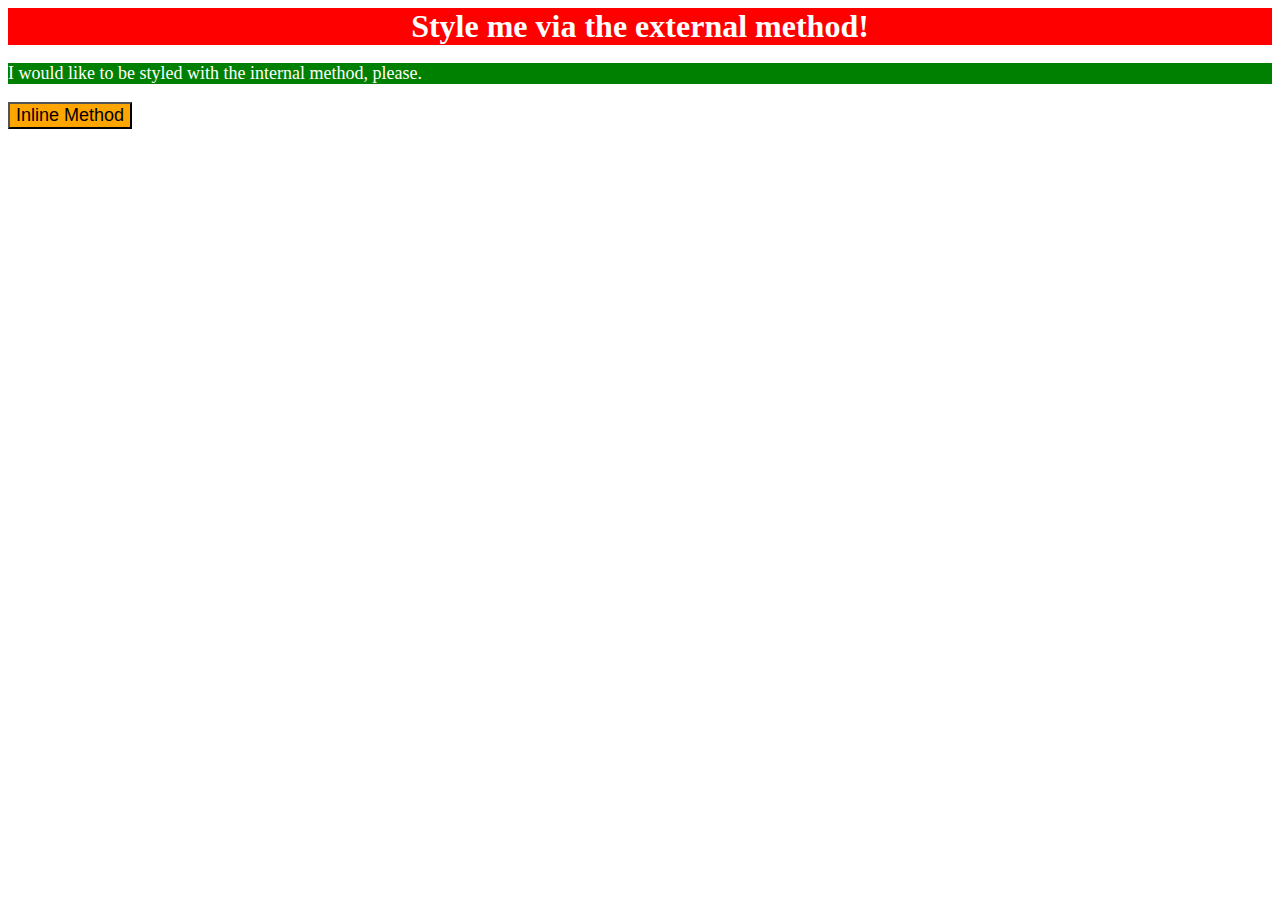
<file: foundations/01-css-methods/index.html>
<!DOCTYPE html>
<html lang="en">
  <head>
    <meta charset="UTF-8">
    <meta http-equiv="X-UA-Compatible" content="IE=edge">
    <meta name="viewport" content="width=device-width, initial-scale=1.0">
    <title>Methods for Adding CSS</title>
    <link href="./style.css" rel="stylesheet">
    <style>
      p {
        color: white;
        background-color: green;
        font-size: 18px;
      }
    </style>
  </head>

  <body>
    <div>Style me via the external method!</div>
    <p>I would like to be styled with the internal method, please.</p>
    <button style="background-color: orange; font-size: 18px;">Inline Method</button>
  </body>
</html>
</file>
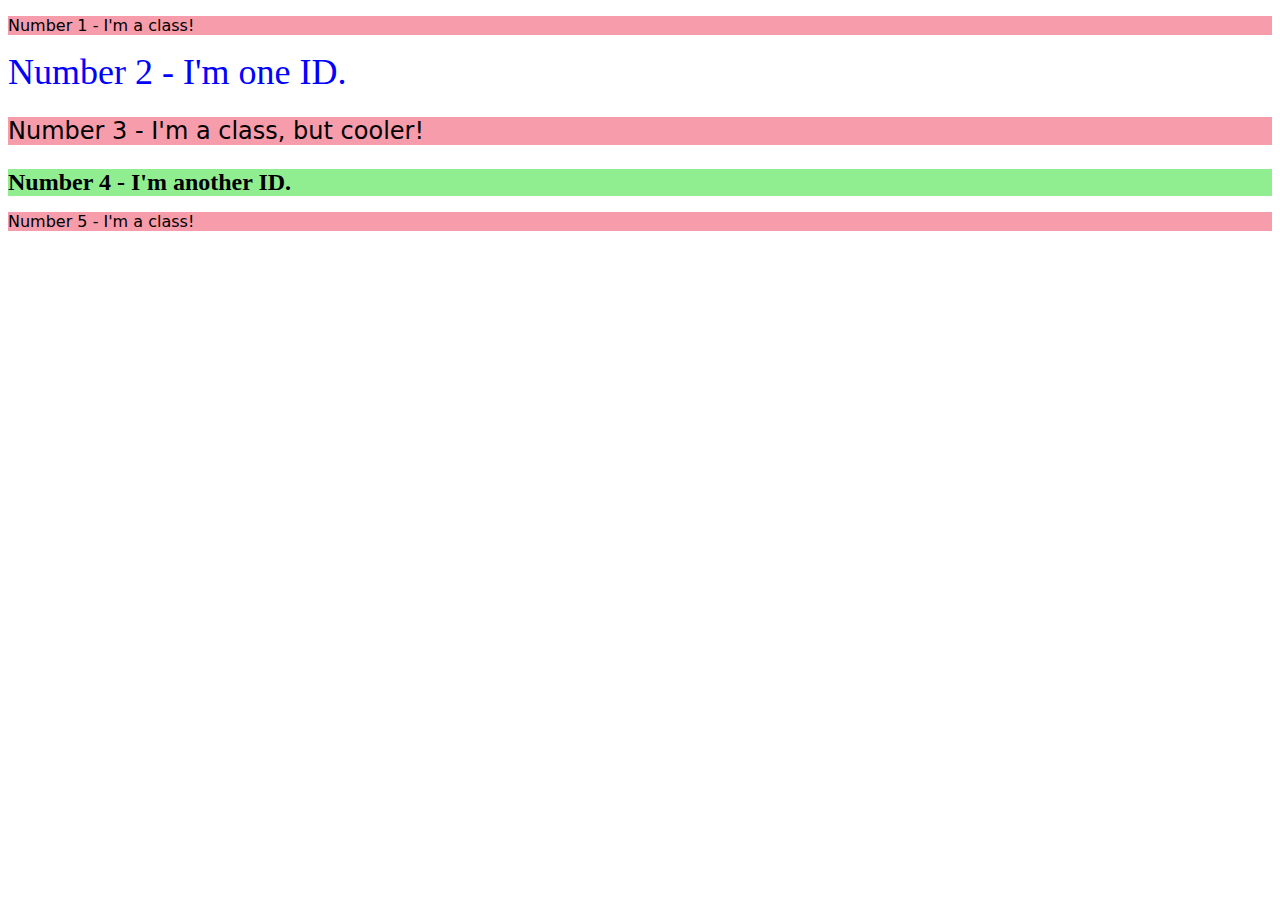
<file: foundations/02-class-id-selectors/index.html>
<!DOCTYPE html>
<html lang="en">
  <head>
    <meta charset="UTF-8">
    <meta http-equiv="X-UA-Compatible" content="IE=edge">
    <meta name="viewport" content="width=device-width, initial-scale=1.0">
    <title>Class and ID Selectors</title>
    <link rel="stylesheet" href="style.css">
  </head>
  <body>
    <p class="odd">Number 1 - I'm a class!</p>
    <div id="number2">Number 2 - I'm one ID.</div>
    <p class="odd mediumfont">Number 3 - I'm a class, but cooler!</p>
    <div id="number4">Number 4 - I'm another ID.</div>
    <p class="odd">Number 5 - I'm a class!</p>
  </body>
</html>
</file>
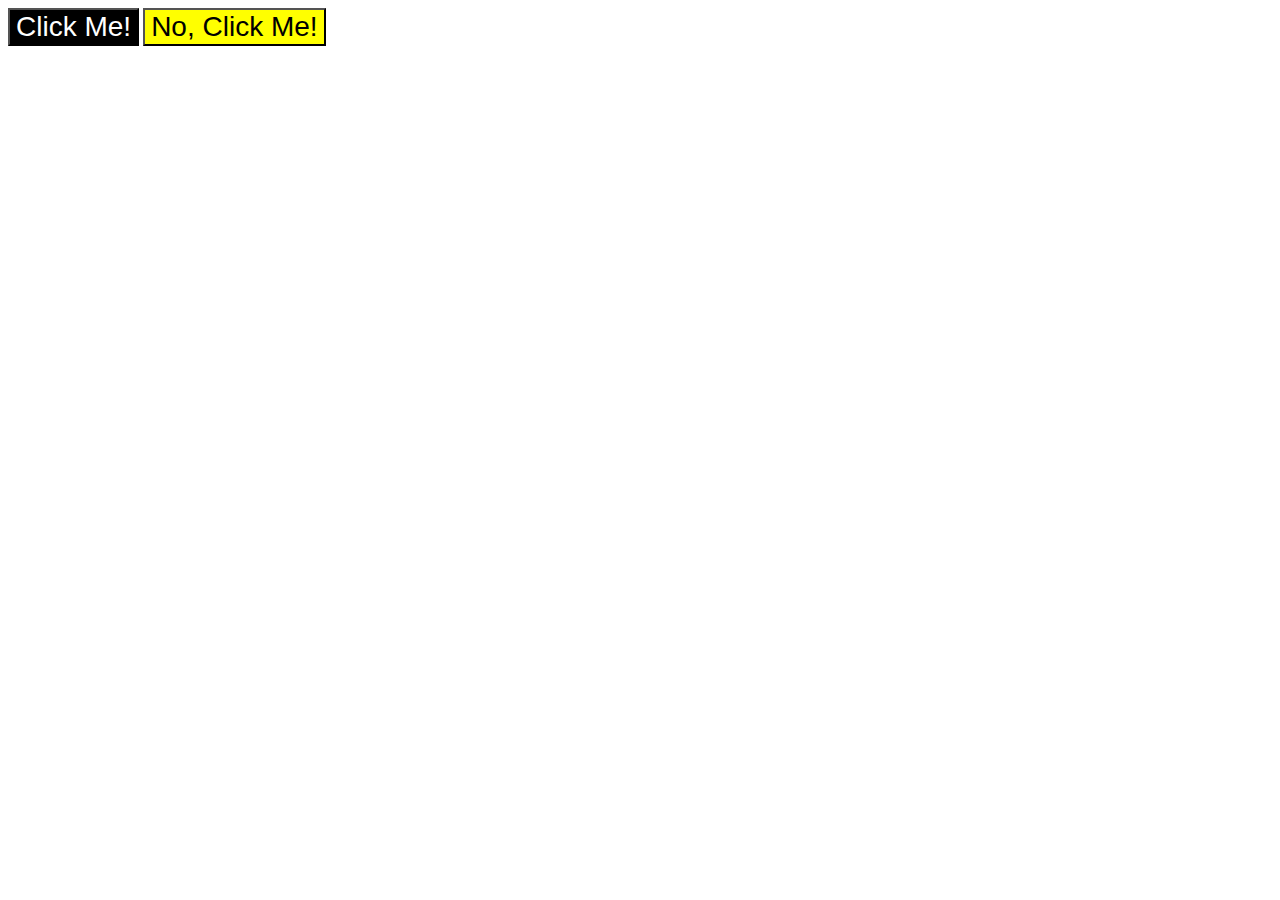
<file: foundations/03-grouping-selectors/index.html>
<!DOCTYPE html>
<html lang="en">
  <head>
    <meta charset="UTF-8">
    <meta http-equiv="X-UA-Compatible" content="IE=edge">
    <meta name="viewport" content="width=device-width, initial-scale=1.0">
    <title>Grouping Selectors</title>
    <link rel="stylesheet" href="style.css">
  </head>
  <body>
    <button class="blackbutton">Click Me!</button>
    <button class="yellowbutton">No, Click Me!</button>
  </body>
</html>
</file>
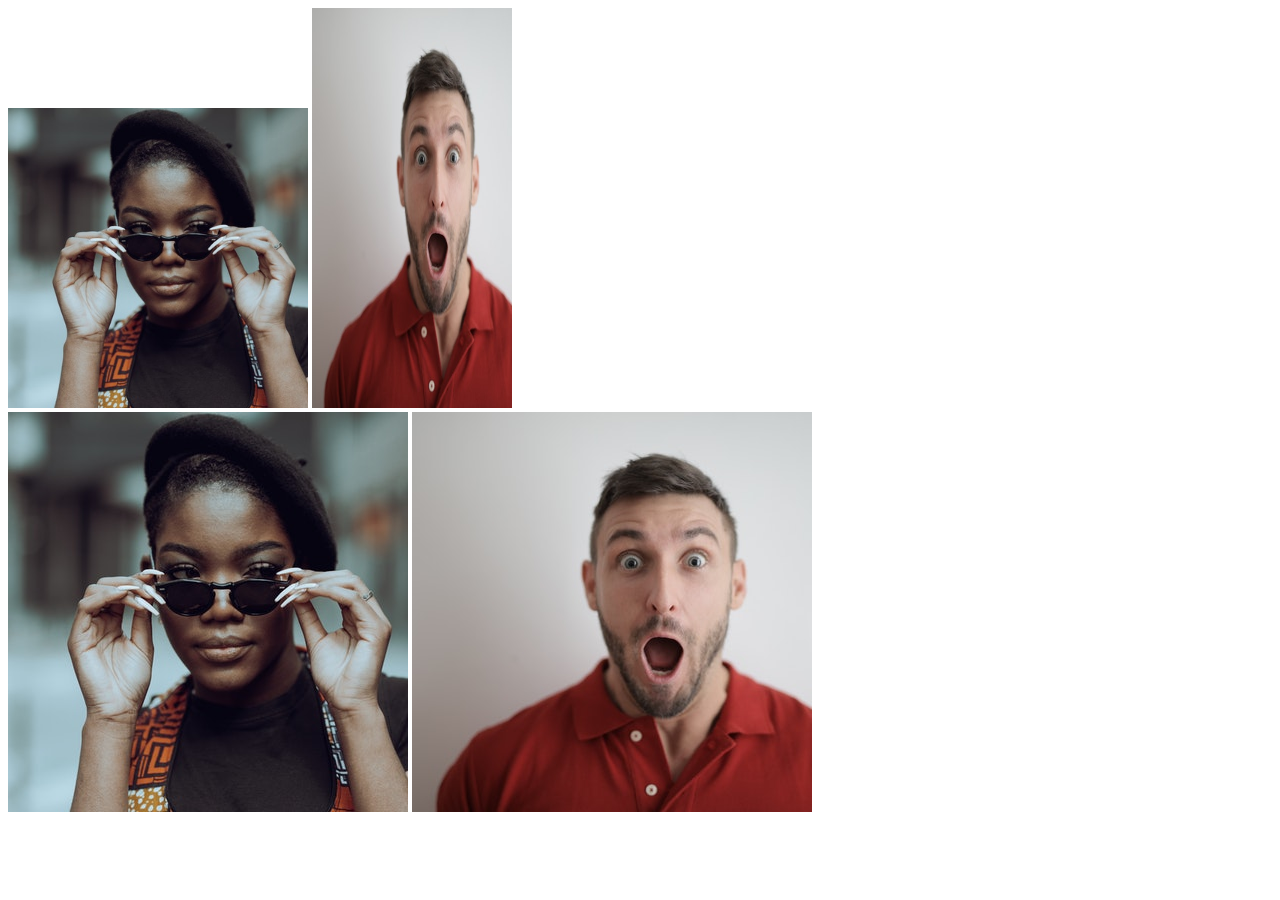
<file: foundations/04-chaining-selectors/index.html>
<!DOCTYPE html>
<html lang="en">
  <head>
    <meta charset="UTF-8">
    <meta http-equiv="X-UA-Compatible" content="IE=edge">
    <meta name="viewport" content="width=device-width, initial-scale=1.0">
    <title>Chaining Selectors</title>
    <link rel="stylesheet" href="style.css">
  </head>
  <body>
    <!-- Check image source path. Review Foundations lesson - Links and Images -->
    <!-- Use the classes BELOW this line -->
    <div>
      <img class="avatar proportioned" src="./images/girl.jpg" alt="Woman with glasses">
      <img class="avatar distorted" src="./images/guy.jpg" alt="Man with surprised expression">
    </div>
    <!-- Use the classes ABOVE this line -->
    <div>
      <img class="original proportioned" src="./images/girl.jpg" alt="Woman with glasses">
      <img class="original distorted" src="./images/guy.jpg" alt="Man with surprised expression">
    </div>
  </body>
</html>
</file>
<file: foundations/01-css-methods/style.css>
div {
    color: white;
    background-color: red;
    font-size: 32px;
    text-align: center;
    font-weight: bold;
}
</file>
<file: foundations/02-class-id-selectors/style.css>
/* PROPERTIES FOR CLASSES */

.odd {
    background-color: rgb(247, 156, 171);
    font-family: "Verdana", "DejaVu Sans", sans-serif ;
}

.mediumfont {
    font-size: 24px;
}


/* PROPERTIES FOR IDs */

#number2 {
    color: blue;
    font-size: 36px;
}

#number4 {
    background-color: lightgreen;
    font-size: 24px;
    font-weight: bold;
}
</file>
<file: foundations/03-grouping-selectors/style.css>
/* FIRST THE COMMON BUTTON PROPERTIES*/
button {
    font-size: 28px;
    font-family: 'Helvetica', 'Times New Roman', sans-serif;
}


/* NOW THE BLACK BUTTON */
.blackbutton {
    background-color: black;
    color: white;
}


/* AND NOW THE YELLOW BUTTON */
.yellowbutton {
    background-color: yellow;
}
</file>
<file: foundations/04-chaining-selectors/style.css>
/* Add CSS Styling */

/* GIRL PIC*/
.avatar.proportioned {
    width: 300px;
    height: auto;
}


/* GUY PIC */
.avatar.distorted {
    width: 200px;
    height: 400px;
}
</file>
